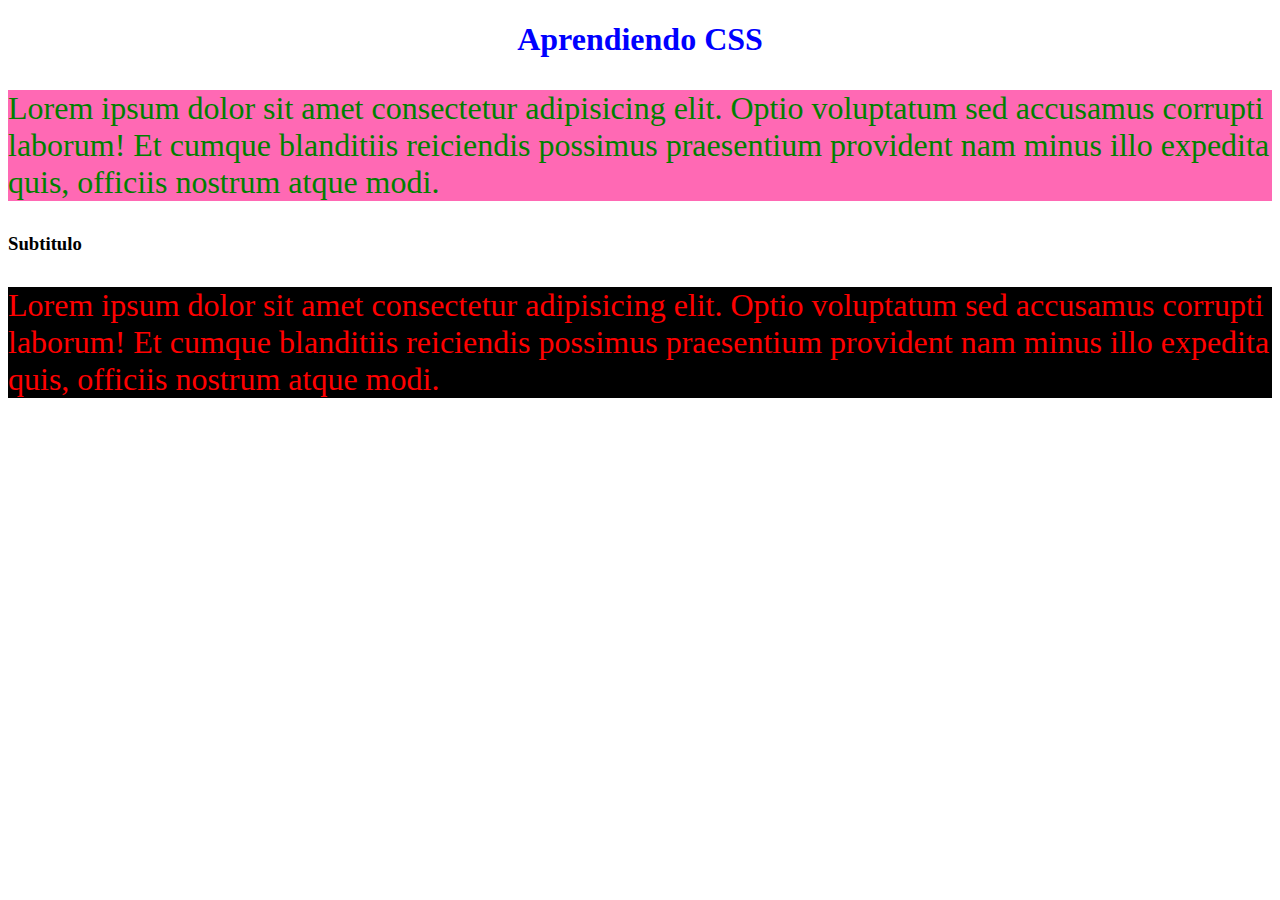
<file: index.html>
<!DOCTYPE html>
<html lang="es">
    <head>
        <meta charset="UTF-8" />
        <link href="styles.css" rel="stylesheet" type="text/css"  />
        <title>Aprendiendo CSS</title>
    </head>
    <body>
       <!--  <style>
             h1{
                color: purple;
            } 
            p{
                color: red;
            } 
        </style> -->
        <h1 id="title" style="color: blue;">Aprendiendo CSS</h1>
        <p class="p-large p-green">
            Lorem ipsum dolor sit amet consectetur adipisicing elit. Optio voluptatum sed accusamus corrupti laborum! Et cumque blanditiis reiciendis possimus praesentium provident nam minus illo expedita quis, officiis nostrum atque modi.
        </p>
        <h3>Subtitulo</h3>
        <p class="p-large p-red">
            Lorem ipsum dolor sit amet consectetur adipisicing elit. Optio voluptatum sed accusamus corrupti laborum! Et cumque blanditiis reiciendis possimus praesentium provident nam minus illo expedita quis, officiis nostrum atque modi.
        </p>
    </body>
</html>
</file>
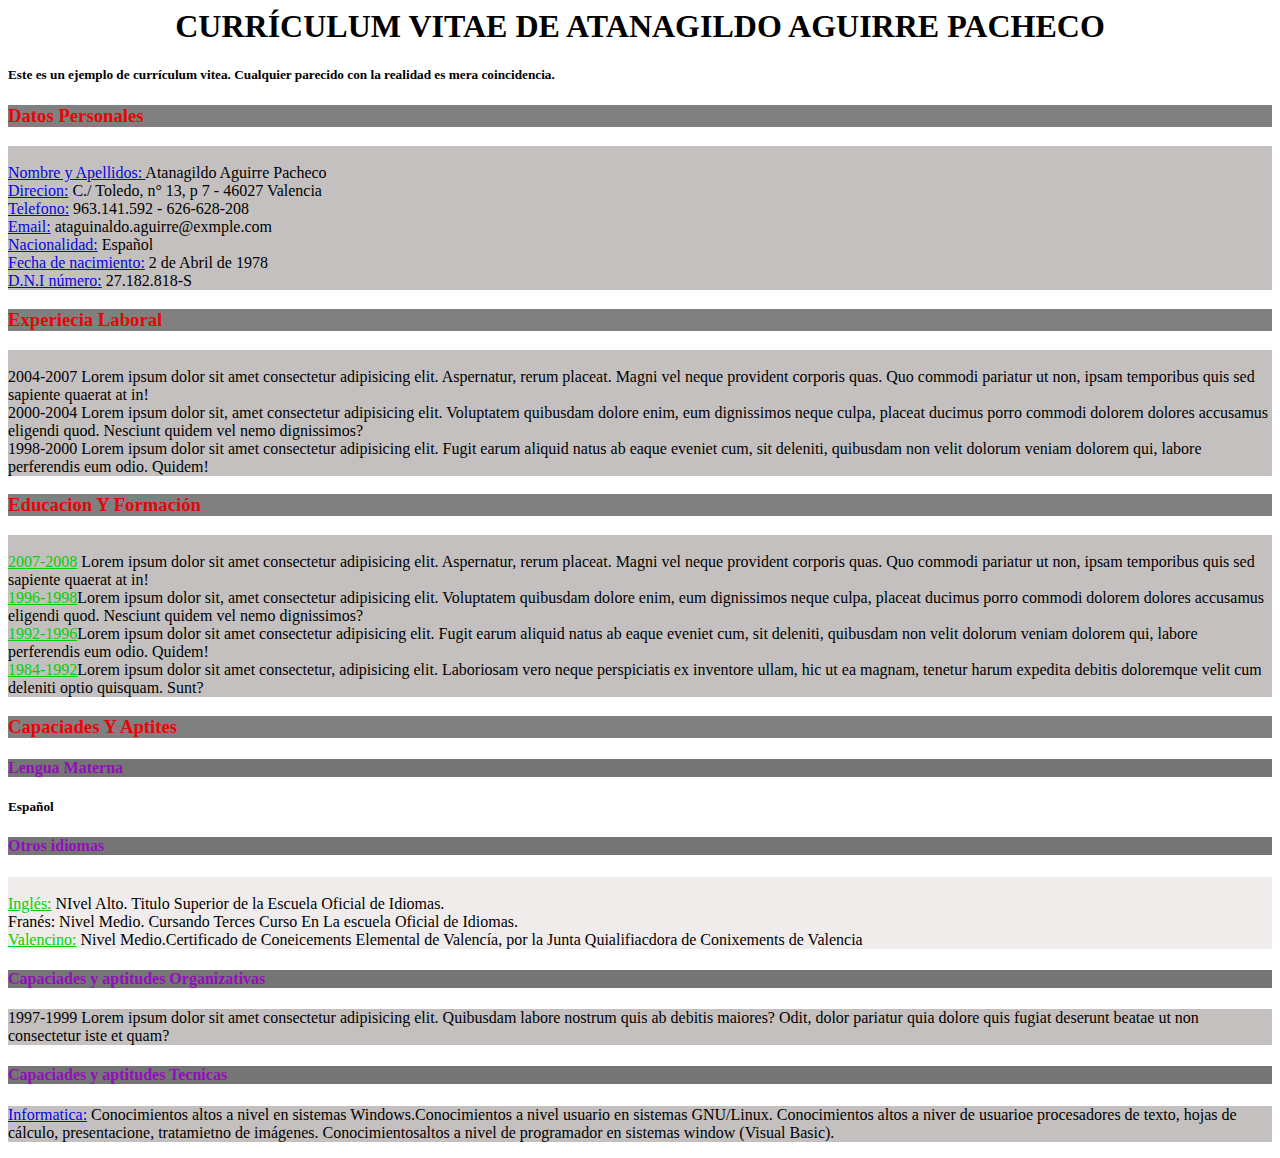
<file: curriculum.html>
<html lang="es">
    <head>
        <meta charset="UTF-8">
        <link rel="stylesheet" href="curriculum.css" type="text/css">
        <title>Curriculum Vitae</title>
    </head>

    <body>
        <h1>CURRÍCULUM VITAE DE ATANAGILDO AGUIRRE PACHECO</h1>
        <h5>Este es un ejemplo de currículum vitea. Cualquier parecido con la realidad es mera coincidencia.
        <h3>Datos Personales</h3>
        <div id="datos">
            <p>
                <br><u>Nombre y Apellidos: </u>Atanagildo Aguirre Pacheco
                <br><u>Direcion:</u> C./ Toledo, n° 13, p 7 - 46027 Valencia
                <br><u>Telefono:</u> 963.141.592 - 626-628-208
                <br><u>Email:</u> ataguinaldo.aguirre@exmple.com
                <br><u>Nacionalidad:</u> Español
                <br><u>Fecha de nacimiento:</u> 2 de Abril de 1978
                <br><u>D.N.I número:</u> 27.182.818-S
            </p>
        </div>
        <h3>Experiecia Laboral</h3>
        <div>
            <p>
                <br>2004-2007 Lorem ipsum dolor sit amet consectetur adipisicing elit. Aspernatur, rerum placeat. Magni vel neque provident corporis quas. Quo commodi pariatur ut non, ipsam temporibus quis sed sapiente quaerat at in!
                <br>2000-2004 Lorem ipsum dolor sit, amet consectetur adipisicing elit. Voluptatem quibusdam dolore enim, eum dignissimos neque culpa, placeat ducimus porro commodi dolorem dolores accusamus eligendi quod. Nesciunt quidem vel nemo dignissimos?
                <br>1998-2000 Lorem ipsum dolor sit amet consectetur adipisicing elit. Fugit earum aliquid natus ab eaque eveniet cum, sit deleniti, quibusdam non velit dolorum veniam dolorem qui, labore perferendis eum odio. Quidem!
            </p>
        </div>

        <h3>Educacion Y Formación</h3>
        <div id="Edu">
            <p>
                <br><u>2007-2008</u> Lorem ipsum dolor sit amet consectetur adipisicing elit. Aspernatur, rerum placeat. Magni vel neque provident corporis quas. Quo commodi pariatur ut non, ipsam temporibus quis sed sapiente quaerat at in!
                <br><u>1996-1998</u>Lorem ipsum dolor sit, amet consectetur adipisicing elit. Voluptatem quibusdam dolore enim, eum dignissimos neque culpa, placeat ducimus porro commodi dolorem dolores accusamus eligendi quod. Nesciunt quidem vel nemo dignissimos?
                <br><u>1992-1996</u>Lorem ipsum dolor sit amet consectetur adipisicing elit. Fugit earum aliquid natus ab eaque eveniet cum, sit deleniti, quibusdam non velit dolorum veniam dolorem qui, labore perferendis eum odio. Quidem!
                <br><u>1984-1992</u>Lorem ipsum dolor sit amet consectetur, adipisicing elit. Laboriosam vero neque perspiciatis ex inventore ullam, hic ut ea magnam, tenetur harum expedita debitis doloremque velit cum deleniti optio quisquam. Sunt?
            </p>
        </div>

        <h3>Capaciades Y Aptites</h3>
        <h4>Lengua Materna</h4>
        <h5>Español</h5>
        <h4>Otros idiomas</h4>
        <div id="OT"class="clarito">
            <p>
                <br><u>Inglés:</u> NIvel Alto. Titulo Superior de la Escuela Oficial de Idiomas.
                <br><u></u>Franés:</u> Nivel Medio. Cursando Terces Curso En La escuela Oficial de Idiomas.
                <br><u>Valencino:</u> Nivel Medio.Certificado de Coneicements Elemental de Valencía, por la Junta Quialifiacdora de Conixements de Valencia
            </p>
        </div>
        <h4>Capaciades y aptitudes Organizativas</h4>
        <div>
            <p>
                1997-1999 Lorem ipsum dolor sit amet consectetur adipisicing elit. Quibusdam labore nostrum quis ab debitis maiores? Odit, dolor pariatur quia dolore quis fugiat deserunt beatae ut non consectetur iste et quam?
            </p>
        </div>
        <h4>Capaciades y aptitudes Tecnicas</h4>
        <div id="CAT">
            <p>
                <u>Informatica:</u> Conocimientos altos a nivel en sistemas Windows.Conocimientos a nivel usuario en sistemas GNU/Linux. Conocimientos altos a niver de usuarioe procesadores de texto, hojas de cálculo, presentacione, tratamietno de imágenes. Conocimientosaltos a nivel de programador en sistemas window (Visual Basic).
            </p>
        </div>
    
    </body>
</html>
</file>
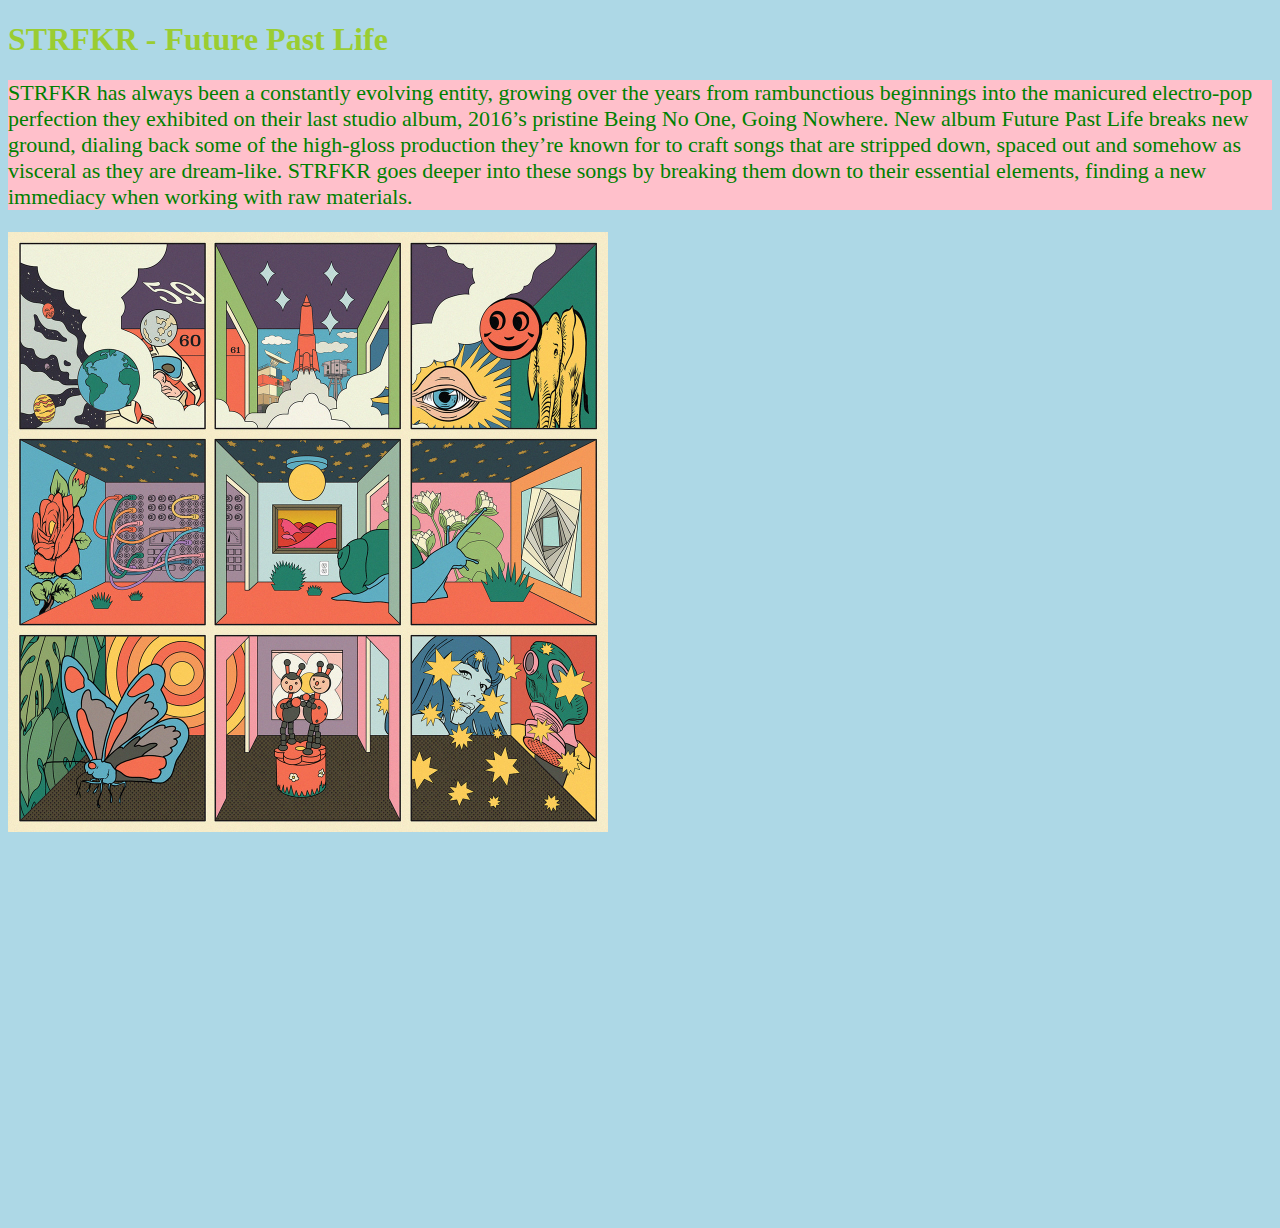
<file: ejercicio.html>
<!DOCTYPE html>
<html lang="es">
    <head>
        <meta charset="UTF-8" />
        <link href="ejercicio.css" rel="stylesheet" type="text/css"  />
        <title>STRFKR</title>
    </head>
    <body>
        <h1 id="title" style="color: yellowgreen;">STRFKR - Future Past Life</h1>
        <p class="p-large p-green">
            STRFKR has always been a constantly evolving entity, growing over the years from rambunctious beginnings into the manicured electro-pop perfection they exhibited on their last studio album, 2016’s pristine Being No One, Going Nowhere. New album Future Past Life breaks new ground, dialing back some of the high-gloss production they’re known for to craft songs that are stripped down, spaced out and somehow as visceral as they are dream-like. STRFKR goes deeper into these songs by breaking them down to their essential elements, finding a new immediacy when working with raw materials.
        </p>
        <img src="strfkr.jpg" width="600" height="600">
        <iframe src="https://open.spotify.com/embed/playlist/3KzUq6Nh5Lp9rkAXaBBCFj" width="100%" height="380" frameBorder="0" allowtransparency="true" allow="encrypted-media"></iframe>
    </body>
    </html>
</file>
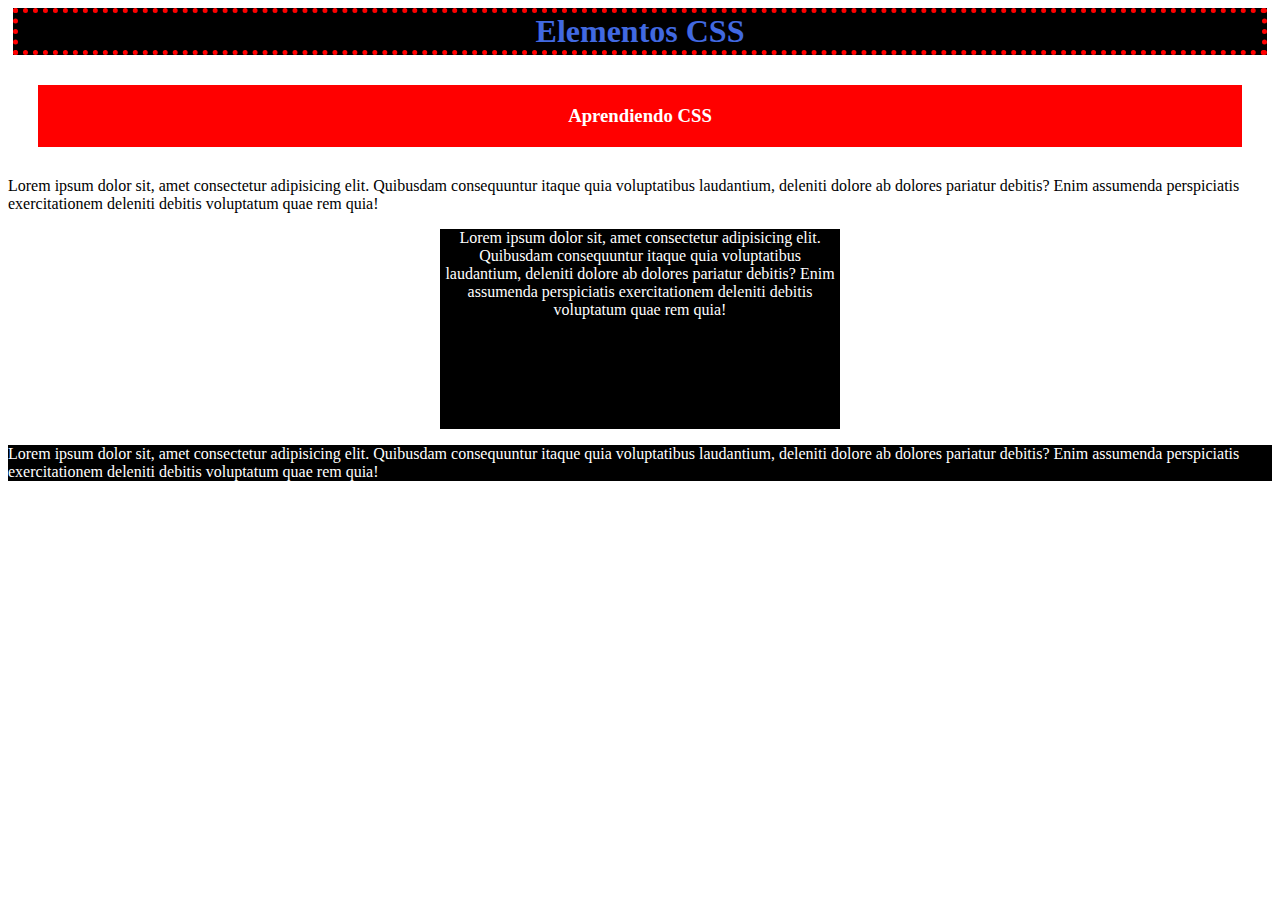
<file: elementos-css.html>
<!DOCTYPE html>
<html lang="es">
    <head>
        <meta charset="UTF-8" />
        <link href="elementos-css.css" rel="stylesheet" type="text/css"  />
        <title>Elementos CSS</title>
    </head>
    <body>
        <h1 class="title">Elementos CSS</h1>
        <h3 class="subtitle">Aprendiendo CSS</h3>
            <p>Lorem ipsum dolor sit, amet consectetur adipisicing elit. Quibusdam consequuntur itaque quia voluptatibus laudantium, deleniti dolore ab dolores pariatur debitis? Enim assumenda perspiciatis exercitationem deleniti debitis voluptatum quae rem quia!</p>
            <div id="caja">
            <p>Lorem ipsum dolor sit, amet consectetur adipisicing elit. Quibusdam consequuntur itaque quia voluptatibus laudantium, deleniti dolore ab dolores pariatur debitis? Enim assumenda perspiciatis exercitationem deleniti debitis voluptatum quae rem quia!</p>
        </div>
        <div id="caja2">
            <p>Lorem ipsum dolor sit, amet consectetur adipisicing elit. Quibusdam consequuntur itaque quia voluptatibus laudantium, deleniti dolore ab dolores pariatur debitis? Enim assumenda perspiciatis exercitationem deleniti debitis voluptatum quae rem quia!</p>
        </div>
        
    </body>
</html>
</file>
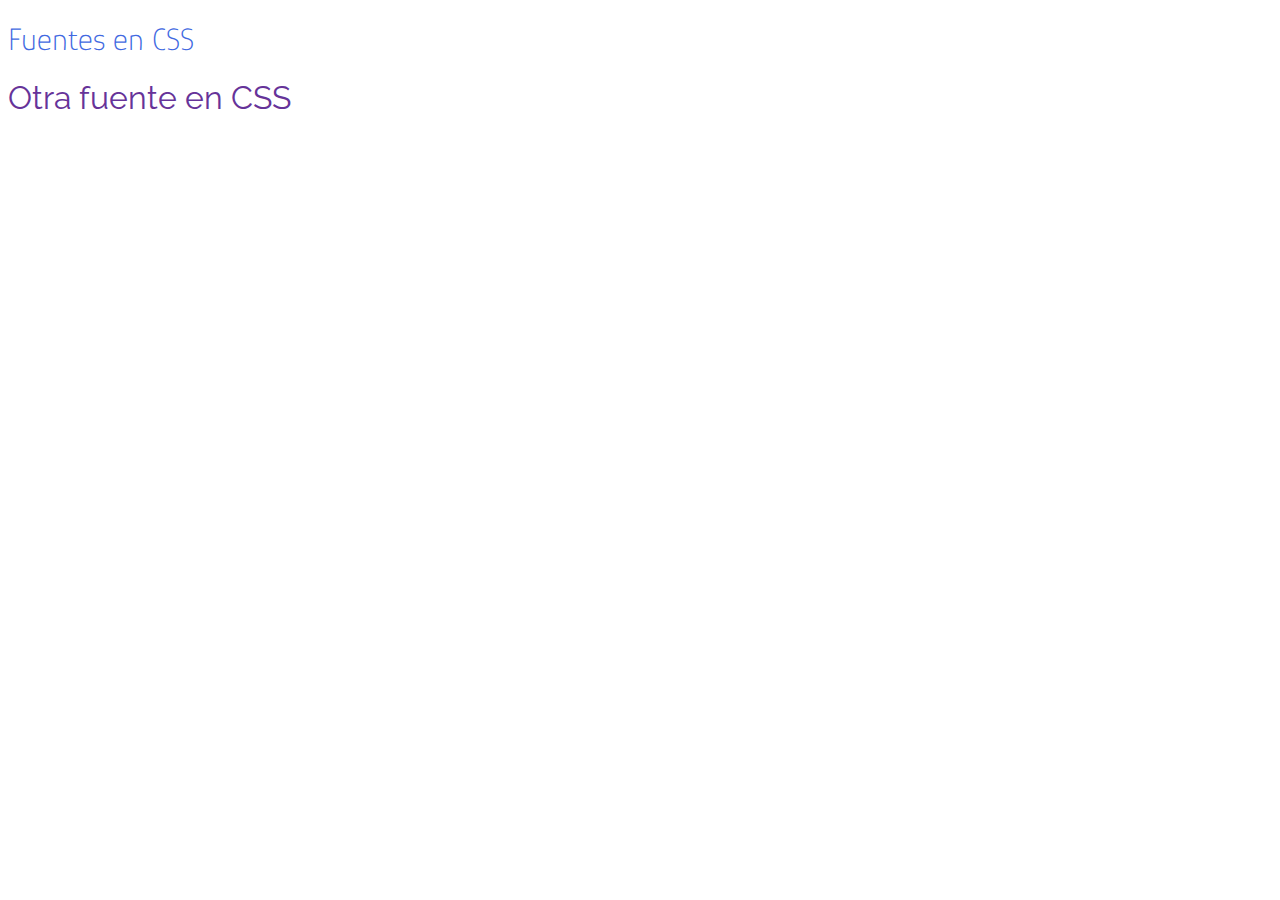
<file: fuentes.html>
<!DOCTYPE html>
<html lang="es">
    <head>
        <meta charset="UTF-8" />
        <link rel="preconnect" href="https://fonts.googleapis.com">
        <link rel="preconnect" href="https://fonts.gstatic.com" crossorigin>
        <link href="https://fonts.googleapis.com/css2?family=Glory:wght@200;400;700&family=Raleway:wght@400;700&display=swap" rel="stylesheet">
        <link href="fuentes.css" rel="stylesheet" type="text/css"  />
        <title>Fuentes CSS</title>
    </head>
    <body>
        <h1 class="title">Fuentes en CSS</h1>
        <h1 class="font">Otra fuente en CSS</h1>
    </body>
</html>
</file>
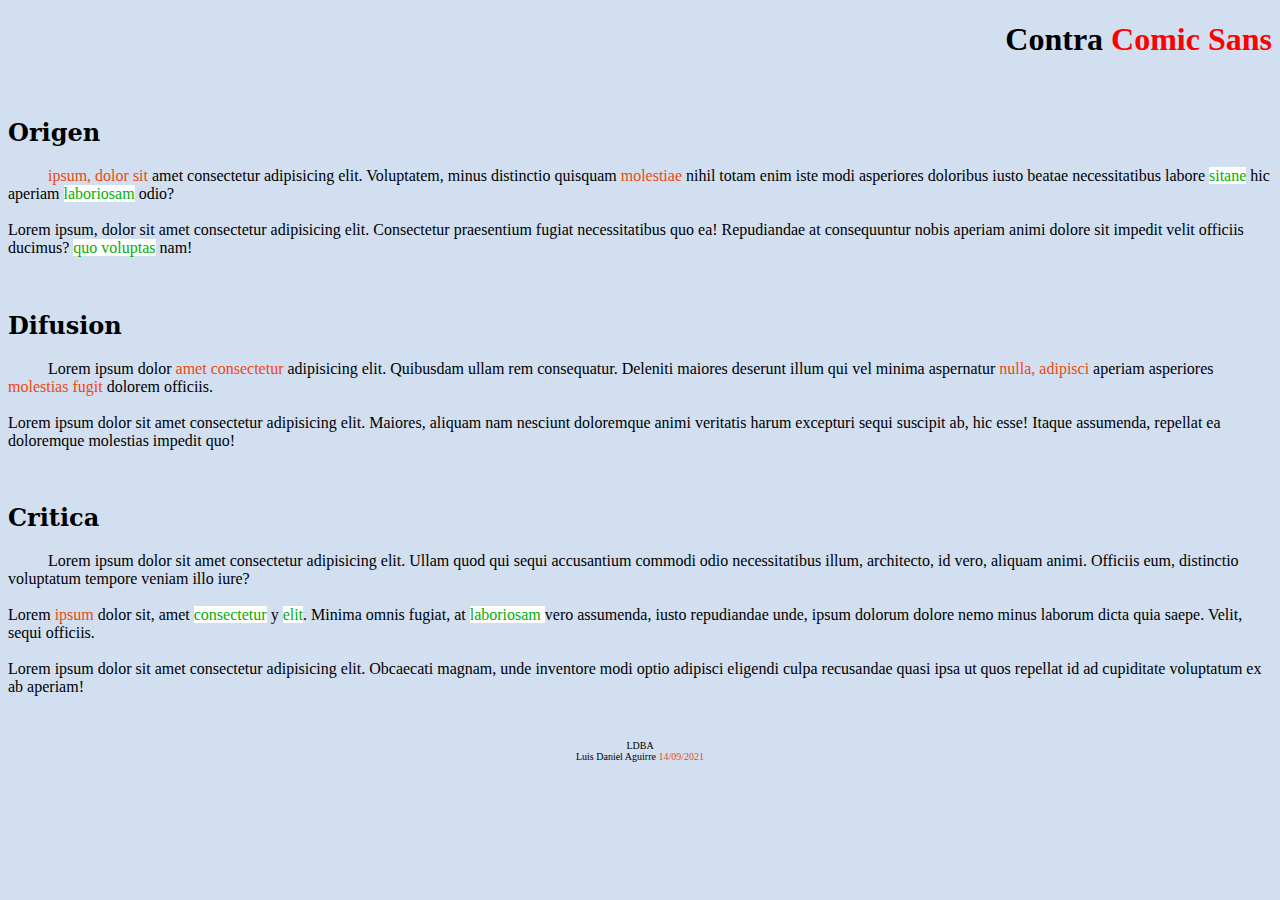
<file: otro-ex.html>
<!DOCTYPE html>
<html lang="es">

<head>
    <meta charset="UTF-8">
    <link rel="stylesheet" href="otro-ex.css">
    <title>Origen</title>
</head>

<body>
    <h1>Contra <span>Comic Sans</span></h1><br>
    <h2>Origen</h2>
    <p class="sangria">
        <span class="primertxt">ipsum, dolor sit</span> amet consectetur adipisicing elit. Voluptatem, minus distinctio
        quisquam <span class="primertxt">
            molestiae</span>
        nihil totam enim iste modi asperiores doloribus iusto beatae necessitatibus labore <span class="seguntxt">
            sitane</span> hic aperiam <span class="seguntxt">
            laboriosam</span> odio? <br><br>
        Lorem ipsum, dolor sit amet consectetur adipisicing elit. Consectetur praesentium fugiat necessitatibus quo ea!
        Repudiandae at consequuntur nobis aperiam animi dolore sit impedit velit officiis ducimus? <span
            class="seguntxt"> quo voluptas</span>
        nam!
    </p><br>
    <h2>Difusion</h2>
    <p class="sangria">
        Lorem ipsum dolor <span class="primertxt"> amet consectetur</span> adipisicing elit. Quibusdam ullam rem
        consequatur. Deleniti maiores
        deserunt illum qui vel minima aspernatur <span class="primertxt"> nulla, adipisci</span> aperiam asperiores
        <span class="primertxt"> molestias fugit</span>
        dolorem officiis. <br><br>
        Lorem ipsum dolor sit amet consectetur adipisicing elit. Maiores, aliquam nam nesciunt doloremque animi
        veritatis harum excepturi sequi suscipit ab, hic esse! Itaque assumenda, repellat ea doloremque molestias
        impedit quo!
    </p><br>
    <h2>Critica</h2>
    <p class="sangria">
        Lorem ipsum dolor sit amet consectetur adipisicing elit. Ullam quod qui sequi accusantium commodi odio
        necessitatibus illum, architecto, id vero, aliquam animi. Officiis eum, distinctio voluptatum tempore veniam
        illo iure? <br><br>
        Lorem <span class="primertxt"> ipsum</span> dolor sit, amet <span class="seguntxt"> consectetur</span>
        y <span class="seguntxt"> elit</span>. Minima omnis fugiat,
        at <span class="seguntxt"> laboriosam </span> vero assumenda,
        iusto repudiandae unde, ipsum dolorum dolore nemo minus laborum dicta quia saepe. Velit, sequi officiis.
        <br><br>
        Lorem ipsum dolor sit amet consectetur adipisicing elit. Obcaecati magnam, unde inventore modi optio adipisci
        eligendi culpa recusandae quasi ipsa ut quos repellat id ad cupiditate voluptatum ex ab aperiam!
    </p><br>
    <p class="abajo"> LDBA <br> Luis Daniel Aguirre <span
            class="primertxt">14/09/2021</span></p>
</body>

</html>
</file>
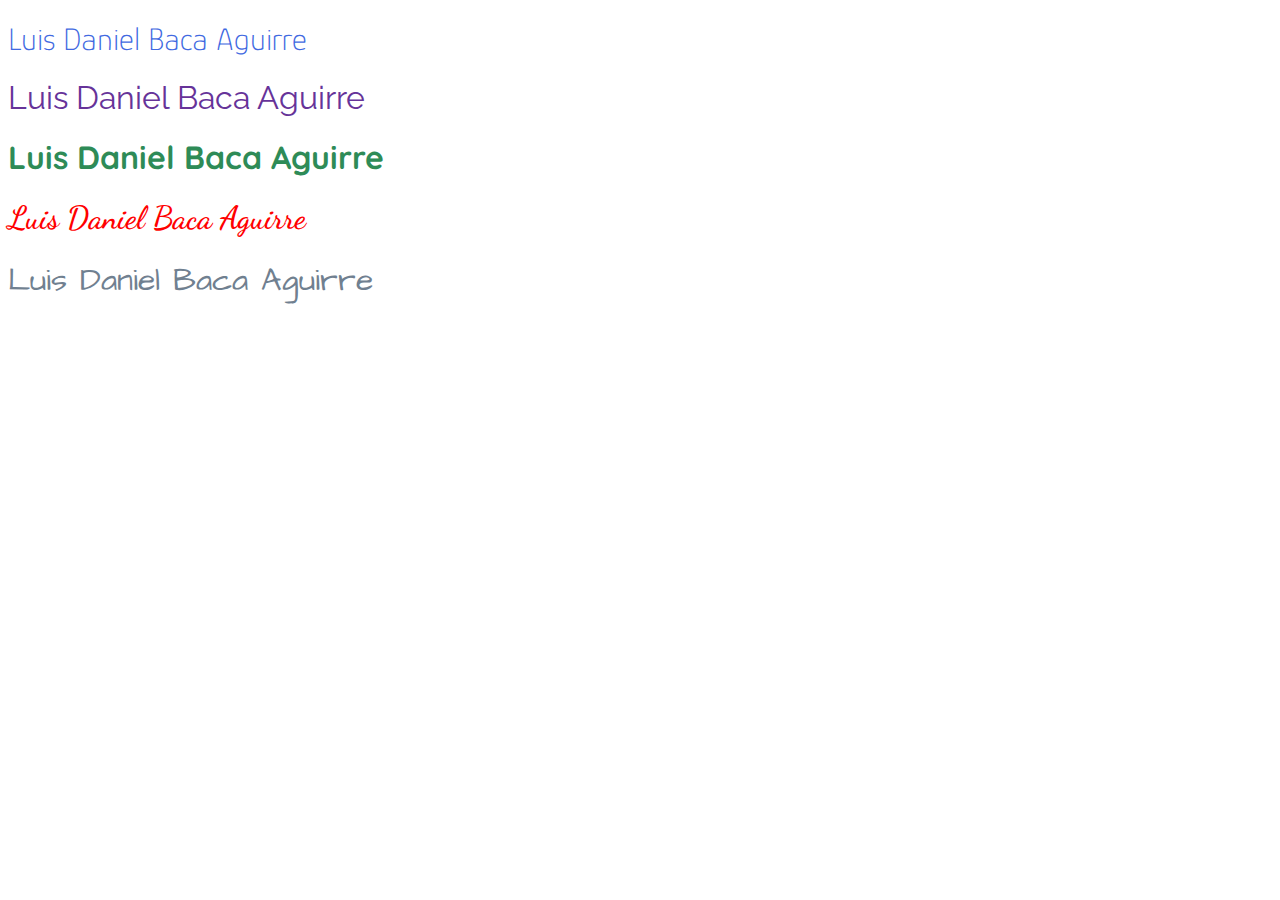
<file: planas.html>
<!DOCTYPE html>
<html lang="es">
    <head>
        <meta charset="UTF-8" />
        <link rel="preconnect" href="https://fonts.googleapis.com">
        <link rel="preconnect" href="https://fonts.gstatic.com" crossorigin>
        <link href="https://fonts.googleapis.com/css2?family=Architects+Daughter&family=Dancing+Script:wght@400;600&family=Glory:wght@200;400;700&family=Quicksand:wght@300;400;700&family=Raleway:wght@400;700&display=swap" rel="stylesheet">
        <link href="fuentes.css" rel="stylesheet" type="text/css"  />
        <title>Fuentes CSS</title>
    </head>
    <body>
        <h1 class="title">Luis Daniel Baca Aguirre</h1>
        <h1 class="font">Luis Daniel Baca Aguirre</h1>
        <h1 class="font1">Luis Daniel Baca Aguirre</h1>
        <h1 class="font2">Luis Daniel Baca Aguirre</h1>
        <h1 class="font3">Luis Daniel Baca Aguirre</h1>
    </body>
</html>
</file>
<file: styles.css>
/* body{
    background-color: lightblue;
} */

#title {
    color: limegreen;
    text-align: center;
}

/* p{
    color: mediumaquamarine;
    background-color: black;
} */

.p-large {
    font-size: 32px; 
}

.p-green {
    color: green;
    background-color: hotpink;
}

.p-red {
    color: red;
    background-color: black;
}

h1 {
    color: red;
}
</file>
<file: curriculum.css>
h1{
    text-align: center;
}

#datos u,#CAT u{
    color: rgb(5, 5, 228);
}

#edu u,#OT u{
    color:rgb(5, 207, 5);
}

h3{
    background-color: gray;
    color: rgb(231, 6, 6);
}
h4{
    background-color: rgb(117, 117, 117);
    color: rgb(148, 13, 189);
}

div{
    background-color: rgb(197, 192, 192);
}
.clarito{
    background-color: rgb(241, 236, 236);
}
</file>
<file: ejercicio.css>
body{
    background-color: lightblue;
}

.p-large {
    font-size: 22px; 
}

.p-green {
    color: green;
    background-color: pink;
}
</file>
<file: elementos-css.css>
body {
    background-image: url("http://mundomemeshoy.com/wp-content/uploads/2021/09/63443563463463463536.jpg");
    background-repeat: no-repeat;
    background-size: cover;
}


.title {
    text-align: center;
    color: royalblue;
    background-color: black;
    border: 5px dotted red;
    margin: 5px;
}

.subtitle {
    color: white;
    background-color: red;
    text-align: center;
    padding: 20px;
    margin: 30px;
}

#caja, #caja2 {
    background-color: black;
}

#caja {
    width: 400px;
    height: 200px;
    text-align: center;
    margin: 0 auto;
    /* margin-top: 100px;
    margin-bottom: 50px */;
}

#caja p, #caja2 p {
    color: white;
}
</file>
<file: fuentes.css>
.title{
    font-family:'Glory', sans-serif;
    font-weight: 200;
    color: royalblue;
}

.font {
    font-family: 'Raleway', sans-serif;
    font-weight: 400;
    color: rebeccapurple;
}

.font1{
    font-family: 'Quicksand', sans-serif;
    font-weight: 700;
    color: seagreen;
}

.font2{
    font-family: 'Dancing Script', cursive;
    font-weight: 600;
    color: red;
}

.font3{
    font-family: 'Architects Daughter', cursive;
    font-weight: 400;
    color: slategray;
}
</file>
<file: otro-ex.css>
html {
    background-color: rgb(209, 223, 241);
  }
  
  h1 {
    color: black;
    text-align: right;
    font-family: "Gill Sans";
  }
  
  span {
    color: red;
  }
  
  h2 {
    font-family: "serif";
  }
  
  .primertxt {
    color: rgb(238, 72, 12);
  }
  
  .seguntxt {
    background-color: white;
    color: rgb(6, 173, 6);
  }
  
  .abajo {
    text-align: center;
    font-family: cursive;
    font-size: 10px;
  }
  
  .sangria {
    text-indent: 40px;
  }
</file>
